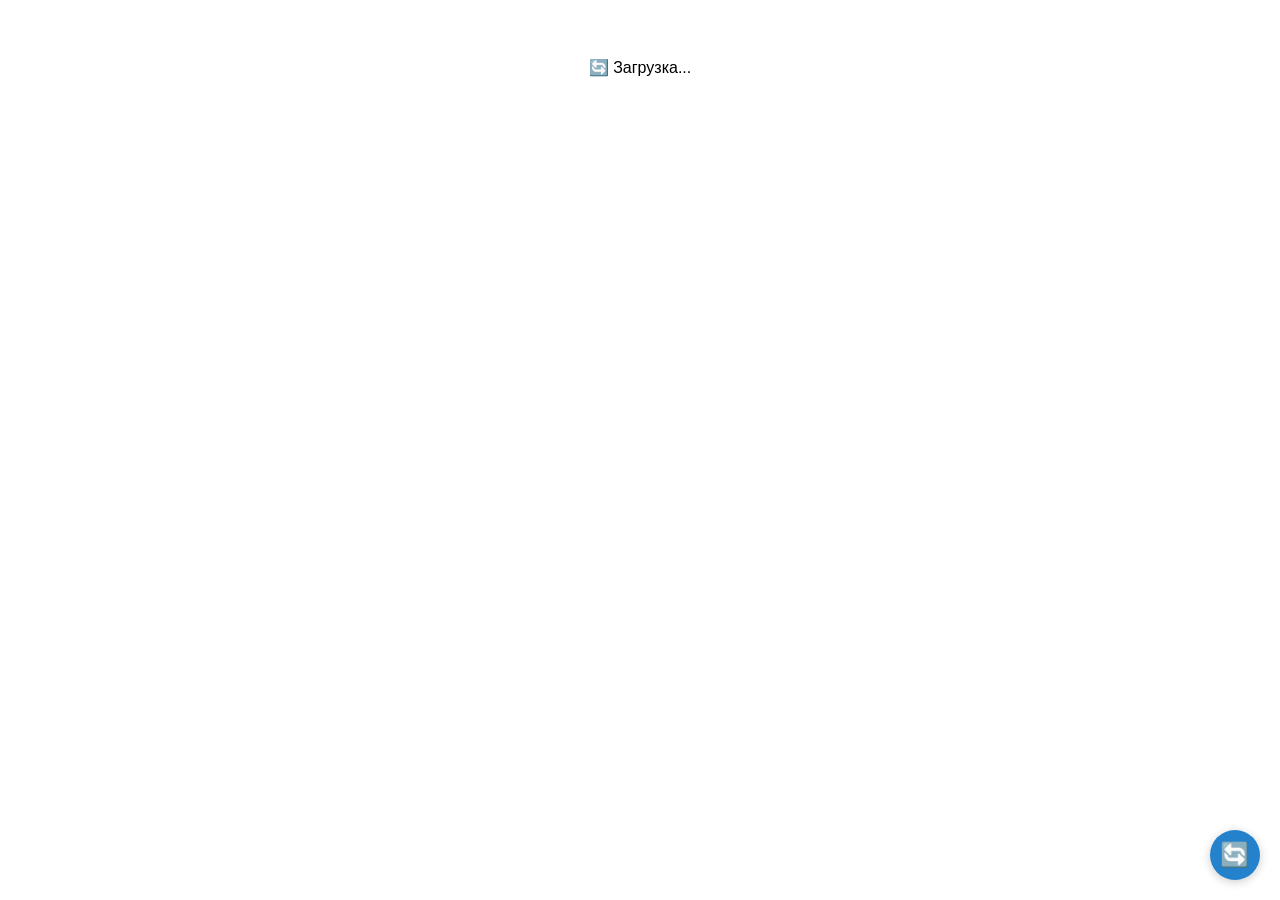
<file: PracticTgBot/index.html>
<!DOCTYPE html>
<html>
<head>
    <meta charset="UTF-8">
    <meta name="viewport" content="width=device-width, initial-scale=1.0, viewport-fit=cover">
    <title>reilebot - ПС Сервис</title>
    <script src="https://telegram.org/js/telegram-web-app.js"></script>
    <link rel="stylesheet" href="styles.css">
</head>
<body>
    <div class="container" id="app">
        <div class="loading">🔄 Загрузка...</div>
    </div>
    <button class="refresh-btn" onclick="location.reload()">🔄</button>

    <script>
        const tg = window.Telegram.WebApp;
        tg.ready();
        tg.expand();
        
        const BASE_URL = window.location.origin;
        const API_KEY = 'SuperSecretKeyForMyBot67';
        
        let currentUser = null;
        let currentView = 'requests';
        let statuses = ['new', 'in_work', 'completed', 'extended', 'cancelled'];
        let selectedFiles = [];
        let selectedReportFiles = [];
        
        let allRequests = [];
        let displayedCount = 5;
        let filterStatus = '';
        let filterExecutorId = '';
        let filterDate = '';
        
        let allLogs = [];
        let logsDisplayed = 15;
        let logsFilter = '';
        

        const statusNames = {
            'new': '🆕 Новая',
            'in_work': '🔧 В работе',
            'completed': '✅ Выполнена',
            'extended': '🔄 Продлена',
            'cancelled': '❌ Отменена'
        };
        

        const roleNames = {
            'client': 'Клиент',
            'executor': 'Исполнитель',
            'admin': 'Администратор',
            '100ball': '100бальница'
        };
        

        const actionNames = {
            'Создание заявки': '📝 Создание заявки',
            'Изменение статуса': '🔄 Изменение статуса',
            'Взятие заявки': '✅ Взятие заявки',
            'Отчет': '📋 Отчёт',
            'Запрос продления': '⏰ Запрос продления',
            'Смена роли': '👤 Смена роли',
            'Удаление заявки': '🗑 Удаление заявки'
        };
        
        function escapeHtml(text) { if (!text) return ''; const div = document.createElement('div'); div.textContent = text; return div.innerHTML; }
        
        function formatDate(dateString) { if (!dateString) return 'Не указана'; const date = new Date(dateString); return date.toLocaleString('ru-RU', { day: '2-digit', month: '2-digit', year: 'numeric', hour: '2-digit', minute: '2-digit' }); }
        
        function showMsg(msg) { 
            if (typeof msg === 'object') msg = JSON.stringify(msg);
            alert(String(msg)); 
        }
        
        function getFilteredRequests() {
            let filtered = [...allRequests];
            
            if (filterStatus) {
                filtered = filtered.filter(r => r.status === filterStatus);
            }
            
            if (filterExecutorId) {
                filtered = filtered.filter(r => r.executor_telegram_id && String(r.executor_telegram_id).includes(filterExecutorId));
            }
            
            if (filterDate) {
                const target = new Date(filterDate);
                target.setHours(0, 0, 0, 0);
                filtered = filtered.map(req => {
                    const reqDate = new Date(req.created_at);
                    reqDate.setHours(0, 0, 0, 0);
                    const diffDays = Math.ceil(Math.abs(target - reqDate) / (1000 * 60 * 60 * 24));
                    return { ...req, _diffDays: diffDays, _isExact: reqDate.getTime() === target.getTime() };
                });
                filtered.sort((a, b) => {
                    if (a._isExact && !b._isExact) return -1;
                    if (!a._isExact && b._isExact) return 1;
                    return a._diffDays - b._diffDays;
                });
                filtered = filtered.map(({ _diffDays, _isExact, ...req }) => req);
            } else {
                const now = new Date();
                now.setHours(0, 0, 0, 0);
                filtered.sort((a, b) => {
                    const dateA = new Date(a.created_at);
                    const dateB = new Date(b.created_at);
                    dateA.setHours(0, 0, 0, 0);
                    dateB.setHours(0, 0, 0, 0);
                    const diffA = Math.abs(now - dateA);
                    const diffB = Math.abs(now - dateB);
                    if (diffA === diffB) return new Date(b.created_at) - new Date(a.created_at);
                    return diffA - diffB;
                });
            }
            
            return filtered;
        }
        
        function loadMore() {
            displayedCount += 5;
            renderRequestsList();
        }
        
        function applyFilters() {
            filterStatus = document.getElementById('statusFilter')?.value || '';
            filterExecutorId = document.getElementById('executorFilter')?.value || '';
            filterDate = document.getElementById('dateFilter')?.value || '';
            displayedCount = 5;
            renderRequestsList();
        }
        
        function clearFilters() {
            if (document.getElementById('statusFilter')) document.getElementById('statusFilter').value = '';
            if (document.getElementById('executorFilter')) document.getElementById('executorFilter').value = '';
            if (document.getElementById('dateFilter')) document.getElementById('dateFilter').value = '';
            filterStatus = '';
            filterExecutorId = '';
            filterDate = '';
            displayedCount = 5;
            renderRequestsList();
        }
        
        async function renderRequestsList() {
            const container = document.getElementById('requestsList');
            if (!container) return;
            
            const filtered = getFilteredRequests();
            const toShow = filtered.slice(0, displayedCount);
            
            if (toShow.length === 0) {
                container.innerHTML = '<div class="loading">📭 Нет заявок</div>';
                return;
            }
            
            let html = '';
            for (const req of toShow) {
                const statusText = statusNames[req.status] || req.status;
                const files = await getRequestFiles(req.id);
                const fileIcon = files.length > 0 ? `📎 (${files.length})` : '';
                html += `<div class="card"><div class="request-title">📝 Заявка #${req.id} ${fileIcon}</div><div class="request-description">${escapeHtml(req.description.substring(0, 100))}${req.description.length > 100 ? '...' : ''}</div><div class="request-status status-${req.status}">${statusText}</div><div style="font-size:12px;margin:8px 0">📅 ${formatDate(req.created_at)}</div><div class="inline-buttons"><button onclick="event.stopPropagation(); showRequestDetails(${req.id})">📋 Подробнее</button></div></div>`;
            }
            
            if (displayedCount < filtered.length) {
                html += `<button class="load-more-btn" onclick="loadMore()">📥 Показать ещё (${filtered.length - displayedCount} осталось)</button>`;
            } else if (filtered.length > 0) {
                html += `<div style="text-align:center; padding:10px; font-size:12px; color:#666;">✅ Все заявки загружены (${filtered.length})</div>`;
            }
            
            container.innerHTML = html;
        }
        
        async function apiCall(endpoint, options = {}) {
            const url = `${BASE_URL}/api${endpoint}`;
            const headers = { 'Authorization': `Bearer ${API_KEY}`, ...options.headers };
            const response = await fetch(url, { ...options, headers });
            let data;
            try { data = await response.json(); } catch (e) { data = { detail: await response.text() }; }
            if (!response.ok) throw new Error(data.detail || `Ошибка ${response.status}`);
            return data;
        }
        
        async function loadUser() {
            try {
                const userData = tg.initDataUnsafe?.user;
                if (!userData || !userData.id) throw new Error('Нет данных пользователя');
                currentUser = await apiCall(`/users/${userData.id}`);
                if (currentUser.telegram_id) currentUser.telegram_id = Number(currentUser.telegram_id);
                console.log('Пользователь:', currentUser);
            } catch (error) {
                document.getElementById('app').innerHTML = `<div class="loading"><p>❌ ${error.message}</p><button class="btn" onclick="location.reload()">🔄 Обновить</button></div>`;
            }
        }
        
        async function loadAllUsers() { try { return await apiCall('/users'); } catch (e) { return []; } }
        
        async function loadRequests() {
            try {
                if (currentUser.role === 'client') {
                    return await apiCall(`/requests?client_telegram_id=${currentUser.telegram_id}`);
                }
                if (currentUser.role === 'executor') {
                    const all = await apiCall('/requests');
                    const my = await apiCall(`/requests?executor_telegram_id=${currentUser.telegram_id}`);
                    return { all, my, new: all.filter(r => r.status === 'new') };
                }
                return await apiCall('/requests');
            } catch (e) { return []; }
        }
        
        async function createRequest(description) {
            const clientId = Number(currentUser.telegram_id);
            const url = `${BASE_URL}/api/requests?client_telegram_id=${clientId}&description=${encodeURIComponent(description)}`;
            const response = await fetch(url, { method: 'POST', headers: { 'Authorization': `Bearer ${API_KEY}` } });
            if (!response.ok) { const error = await response.json(); throw new Error(JSON.stringify(error.detail || error)); }
            return await response.json();
        }
        
        async function uploadFile(requestId, file) {
            const formData = new FormData();
            formData.append('file', file);
            const response = await fetch(`${BASE_URL}/api/requests/${requestId}/media`, {
                method: 'POST', headers: { 'Authorization': `Bearer ${API_KEY}` }, body: formData
            });
            if (!response.ok) throw new Error(`Ошибка ${response.status}`);
            return await response.json();
        }
        
        async function getRequestFiles(requestId) {
            const response = await fetch(`${BASE_URL}/api/requests/${requestId}/media`, {
                headers: { 'Authorization': `Bearer ${API_KEY}` }
            });
            if (!response.ok) return [];
            return await response.json();
        }
        
        async function takeRequest(requestId) { 
            const url = `${BASE_URL}/api/requests/assign?request_id=${requestId}&executor_telegram_id=${currentUser.telegram_id}`;
            const response = await fetch(url, { method: 'PUT', headers: { 'Authorization': `Bearer ${API_KEY}` } });
            if (!response.ok) { const error = await response.json(); throw new Error(error.detail || `Ошибка ${response.status}`); }
            return await response.json();
        }
        
        async function requestExtension(requestId, days) { 
            return await apiCall('/extensions', { method: 'POST', body: JSON.stringify({ request_id: requestId, executor_telegram_id: currentUser.telegram_id, days: days }) }); 
        }
        
        async function createReport(requestId, textReport) { 
            return await apiCall('/reports', { method: 'POST', body: JSON.stringify({ request_id: requestId, executor_telegram_id: currentUser.telegram_id, text_report: textReport }) }); 
        }
        
        async function cancelRequestById(requestId) { 
            const url = `${BASE_URL}/api/requests/${requestId}/status?status=cancelled`;
            const response = await fetch(url, { method: 'PUT', headers: { 'Authorization': `Bearer ${API_KEY}` } });
            if (!response.ok) { const error = await response.json(); throw new Error(error.detail || `Ошибка ${response.status}`); }
            return await response.json();
        }
        
        async function adminChangeStatus(requestId, newStatus) { 
            return await fetch(`${BASE_URL}/api/requests/${requestId}/status?status=${newStatus}`, { method: 'PUT', headers: { 'Authorization': `Bearer ${API_KEY}` } }); 
        }
        
        async function adminDeleteRequestApi(requestId) { 
            return await fetch(`${BASE_URL}/api/requests/${requestId}`, { method: 'DELETE', headers: { 'Authorization': `Bearer ${API_KEY}` } }); 
        }
        
        async function adminChangeRole(telegramId, newRole) { 
            return await fetch(`${BASE_URL}/api/users/${telegramId}/role?role=${newRole}`, { method: 'PUT', headers: { 'Authorization': `Bearer ${API_KEY}` } }); 
        }
        
        async function adminAssignExecutor(requestId, executorTelegramId) {
            const url = `${BASE_URL}/api/requests/assign?request_id=${requestId}&executor_telegram_id=${executorTelegramId}`;
            const response = await fetch(url, { method: 'PUT', headers: { 'Authorization': `Bearer ${API_KEY}` } });
            if (!response.ok) { const error = await response.json(); throw new Error(error.detail || `Ошибка ${response.status}`); }
            return await response.json();
        }
        
        async function renderApp() {
            if (!currentUser) return;
            const roleDisplay = roleNames[currentUser.role] || currentUser.role;
            const roleClass = `role-${currentUser.role === '100ball' ? '100ball' : currentUser.role}`;
            let navButtons = '';
            if (currentUser.role === 'client') navButtons = `<button class="nav-btn ${currentView === 'requests' ? 'active' : ''}" onclick="setView('requests')">📋 Мои заявки</button><button class="nav-btn ${currentView === 'create' ? 'active' : ''}" onclick="setView('create')">➕ Создать заявку</button>`;
            else if (currentUser.role === 'executor') navButtons = `<button class="nav-btn ${currentView === 'requests' ? 'active' : ''}" onclick="setView('requests')">📋 Новые заявки</button><button class="nav-btn ${currentView === 'my_requests' ? 'active' : ''}" onclick="setView('my_requests')">✅ Мои заявки</button>`;
            else navButtons = `<button class="nav-btn ${currentView === 'requests' ? 'active' : ''}" onclick="setView('requests')">📊 Все заявки</button><button class="nav-btn ${currentView === 'users' ? 'active' : ''}" onclick="setView('users')">👥 Пользователи</button><button class="nav-btn ${currentView === 'logs' ? 'active' : ''}" onclick="setView('logs')">Логи</button>`;
            
            document.getElementById('app').innerHTML = `<div class="header"><h2>Здарова ${escapeHtml(currentUser.full_name || 'Пользователь')}</h2><div class="role-badge ${roleClass}">${roleDisplay}</div></div><div class="nav-bar">${navButtons}</div><div id="view-content"></div>`;
            if (currentView === 'requests') await renderRequestsView();
            else if (currentView === 'create') renderCreateView();
            else if (currentView === 'my_requests') await renderMyRequestsView();
            else if (currentView === 'users') await renderUsersView();
            else if (currentView === 'logs') await renderLogsView();
        }
        
        async function renderRequestsView() {
            const container = document.getElementById('view-content');
            
            if (currentUser.role === 'admin' || currentUser.role === '100ball') {
                container.innerHTML = `
                    <div class="filter-bar">
                        <select id="statusFilter" onchange="applyFilters()">
                            <option value="">Все статусы</option>
                            <option value="new">🆕 Новые</option>
                            <option value="in_work">🔧 В работе</option>
                            <option value="completed">✅ Выполненные</option>
                            <option value="extended">🔄 Продлённые</option>
                            <option value="cancelled">❌ Отменённые</option>
                        </select>
                        <input type="text" id="executorFilter" placeholder="ID исполнителя" oninput="applyFilters()">
                        <input type="date" id="dateFilter" placeholder="Дата" onchange="applyFilters()">
                        <button class="btn-secondary" onclick="clearFilters()">✖ Сбросить</button>
                    </div>
                    <div id="requestsList"></div>
                `;
            } else {
                container.innerHTML = `<div id="requestsList"></div>`;
            }
            
            await loadAndRenderRequests();
        }
        
        async function loadAndRenderRequests() {
            const container = document.getElementById('requestsList');
            if (!container) return;
            container.innerHTML = '<div class="loading">Загрузка заявок...</div>';
            
            if (currentUser.role === 'executor') { 
                const data = await loadRequests(); 
                allRequests = data.new || []; 
            } else if (currentUser.role === 'client') {
                allRequests = await loadRequests();
            } else {
                allRequests = await apiCall('/requests');
            }
            
            displayedCount = 5;
            await renderRequestsList();
        }
        
        async function renderMyRequestsView() {
            const container = document.getElementById('view-content');
            container.innerHTML = '<div class="loading">Загрузка заявок...</div>';
            const data = await loadRequests();
            const requests = data.my || [];
            if (requests.length === 0) { container.innerHTML = '<div class="loading">📭 Нет назначенных заявок</div>'; return; }
            let html = '';
            for (const req of requests) {
                html += `<div class="card"><div class="request-title">📝 Заявка #${req.id}</div><div class="request-description">${escapeHtml(req.description.substring(0, 100))}...</div><div class="request-status status-${req.status}">${statusNames[req.status] || req.status}</div><div style="margin:8px 0">👤 Клиент: ${escapeHtml(req.client_name || 'Неизвестен')}</div><div class="inline-buttons"><button onclick="event.stopPropagation(); showRequestDetails(${req.id})">📋 Подробнее</button></div></div>`;
            }
            container.innerHTML = html;
        }
        
        function renderCreateView() {
            selectedFiles = [];
            document.getElementById('view-content').innerHTML = `
                <div class="card">
                    <div class="form-group"><label>📝 Опишите проблему с пожарной сигнализацией:</label><textarea id="desc" rows="3" placeholder="Опишите проблему..."></textarea></div>
                    <div class="form-group">
                        <label>📎 Файлы (до 5)</label>
                        <input type="file" id="fileInput" multiple accept="image/*,video/*" style="display:none">
                        <button class="btn-secondary" onclick="document.getElementById('fileInput').click()" style="margin-bottom:10px">📁 Выбрать файлы</button>
                        <div id="selected-files-list" class="selected-files">Файлы не выбраны</div>
                    </div>
                    <button class="btn" id="submitBtn" onclick="submitCreate()">✅ Отправить заявку</button>
                </div>
            `;
            document.getElementById('fileInput').addEventListener('change', function(e) {
                const newFiles = Array.from(e.target.files);
                if (selectedFiles.length + newFiles.length > 5) { showMsg('Максимум 5 файлов'); return; }
                selectedFiles = [...selectedFiles, ...newFiles];
                const container = document.getElementById('selected-files-list');
                if (selectedFiles.length === 0) { container.innerHTML = 'Файлы не выбраны'; return; }
                let html = '';
                for (let i = 0; i < selectedFiles.length; i++) {
                    html += `<div>📎 ${escapeHtml(selectedFiles[i].name)} (${Math.round(selectedFiles[i].size/1024)} КБ) <button class="remove-file" onclick="removeFile(${i})">✖</button></div>`;
                }
                container.innerHTML = html;
                e.target.value = '';
            });
        }
        
        window.removeFile = function(index) { selectedFiles.splice(index, 1); renderCreateView(); };
        
        async function submitCreate() {
            const desc = document.getElementById('desc').value;
            if (!desc.trim()) { showMsg('Введите описание проблемы'); return; }
            const btn = document.getElementById('submitBtn');
            if (btn) { btn.textContent = '⏳ Отправка...'; btn.disabled = true; }
            try {
                const req = await createRequest(desc);
                if (selectedFiles.length > 0) {
                    for (let f of selectedFiles) await uploadFile(req.id, f);
                    showMsg(`✅ Заявка #${req.id} создана! Прикреплено файлов: ${selectedFiles.length}`);
                } else { showMsg(`✅ Заявка #${req.id} успешно создана!`); }
                selectedFiles = [];
                currentView = 'requests';
                await renderApp();
            } catch (err) { 
                showMsg(`❌ Ошибка при создании: ${err.message}`); 
                if (btn) { btn.textContent = '✅ Отправить заявку'; btn.disabled = false; }
            }
        }
        
        async function renderUsersView() {
            const container = document.getElementById('view-content');
            container.innerHTML = `
                <div class="filter-bar" style="margin-bottom:16px">
                    <select id="roleFilter" onchange="filterUsers()" style="flex:1; padding:8px; border-radius:8px; border:1px solid #ccc">
                        <option value="all">👥 Все пользователи</option>
                        <option value="client">👤 Клиенты</option>
                        <option value="executor">🔧 Исполнители</option>
                        <option value="admin">👑 Администраторы</option>
                    </select>
                    <button class="btn-secondary" onclick="clearUserFilter()" style="width:auto; padding:8px 12px">✖ Сбросить</button>
                </div>
                <div id="usersList"></div>
            `;
            await loadAndRenderUsers();
        }
        
        async function loadAndRenderUsers() {
            const container = document.getElementById('usersList');
            if (!container) return;
            container.innerHTML = '<div class="loading">Загрузка пользователей...</div>';
            
            try {
                let users = await loadAllUsers();
                
                const roleFilter = document.getElementById('roleFilter')?.value || 'all';
                if (roleFilter !== 'all') {
                    users = users.filter(u => u.role === roleFilter);
                }
                
                if (users.length === 0) {
                    container.innerHTML = '<div class="loading">📭 Пользователи не найдены</div>';
                    return;
                }
                
                let html = '';
                for (const user of users) {
                    const roleDisplay = roleNames[user.role] || user.role;
                    const roleIcon = user.role === '100ball' ? '🎓' : (user.role === 'admin' ? '👑' : (user.role === 'executor' ? '🔧' : '👤'));
                    html += `<div class="card">
                        <div><b>${roleIcon} ${escapeHtml(user.full_name || user.telegram_id)}</b></div>
                        <div style="font-size:12px">🆔 ID: ${user.telegram_id}</div>
                        <div style="font-size:12px">🎭 Роль: ${roleDisplay}</div>
                        <div class="inline-buttons">
                            <button onclick="event.stopPropagation(); showChangeRoleForm(${user.telegram_id}, '${user.role}')">✏️ Изменить роль</button>
                        </div>
                    </div>`;
                }
                container.innerHTML = html;
            } catch (error) {
                container.innerHTML = `<div class="loading">❌ ${error.message}</div>`;
            }
        }
        
        window.filterUsers = function() { loadAndRenderUsers(); };
        window.clearUserFilter = function() {
            const filterSelect = document.getElementById('roleFilter');
            if (filterSelect) filterSelect.value = 'all';
            loadAndRenderUsers();
        };
        
        async function renderLogsView() {
            const container = document.getElementById('view-content');
            container.innerHTML = `
                <div class="filter-bar" style="margin-bottom:16px; flex-wrap:wrap; gap:8px;">
                    <select id="logActionFilter" onchange="applyLogsFilter()" style="flex:1; min-width:150px; padding:8px; border-radius:8px; border:1px solid #ccc">
                        <option value="">📋 Все действия</option>
                        <option value="Создание заявки">📝 Создание заявки</option>
                        <option value="Изменение статуса">🔄 Изменение статуса</option>
                        <option value="Взятие заявки">✅ Взятие заявки</option>
                        <option value="Отчет">📋 Отчёт</option>
                        <option value="Запрос продления">⏰ Запрос продления</option>
                        <option value="Смена роли">👤 Смена роли</option>
                        <option value="Удаление заявки">🗑 Удаление заявки</option>
                    </select>
                    <button class="btn-secondary" onclick="resetLogsFilter()" style="width:auto; padding:8px 12px">✖ Сбросить</button>
                    <button class="btn-secondary" onclick="loadMoreLogs()" style="width:auto; padding:8px 12px">📥 Загрузить ещё (15)</button>
                </div>
                <div id="logsList"></div>
            `;
            
            await loadAndRenderLogs();
        }
        
        async function loadAllLogs() {
            try {
                allLogs = await apiCall('/logs');
                logsDisplayed = 15;
            } catch (error) {
                console.error('Ошибка загрузки журнала:', error);
                allLogs = [];
            }
        }
        
        function getFilteredLogs() {
            if (!logsFilter) return allLogs;
            return allLogs.filter(log => log.action === logsFilter);
        }
        
        async function renderLogsList() {
            const container = document.getElementById('logsList');
            if (!container) return;
            
            const filtered = getFilteredLogs();
            const toShow = filtered.slice(0, logsDisplayed);
            
            if (toShow.length === 0) {
                container.innerHTML = '<div class="loading">📭 Записи не найдены</div>';
                return;
            }
            
            let html = '';
            for (const log of toShow) {
                const actionIcon = actionNames[log.action] ? actionNames[log.action].split(' ')[0] : '📌';
                const actionText = actionNames[log.action] || log.action;
                
                html += `<div class="card">
                    <div><b>${actionIcon} ${escapeHtml(log.full_name || log.user_id)}</b></div>
                    <div style="font-size:13px; margin-top:5px">${actionText}</div>
                    <div style="font-size:10px; color:#666; margin-top:3px">📅 ${formatDate(log.created_at)}</div>
                    ${log.details ? `<div style="font-size:11px; margin-top:5px; color:var(--tg-theme-hint-color, #666)">📝 ${escapeHtml(log.details)}</div>` : ''}
                </div>`;
            }
            
            if (logsDisplayed < filtered.length) {
                html += `<button class="load-more-btn" onclick="loadMoreLogs()">📥 Загрузить ещё (${filtered.length - logsDisplayed} осталось)</button>`;
            } else if (filtered.length > 0) {
                html += `<div style="text-align:center; padding:10px; font-size:12px; color:#666;">✅ Все записи загружены (${filtered.length})</div>`;
            }
            
            container.innerHTML = html;
        }
        
        async function loadAndRenderLogs() {
            const container = document.getElementById('logsList');
            if (!container) return;
            container.innerHTML = '<div class="loading">Загрузка журнала...</div>';
            await loadAllLogs();
            await renderLogsList();
        }
        
        function applyLogsFilter() {
            logsFilter = document.getElementById('logActionFilter')?.value || '';
            logsDisplayed = 15;
            renderLogsList();
        }
        
        function resetLogsFilter() {
            const filterSelect = document.getElementById('logActionFilter');
            if (filterSelect) filterSelect.value = '';
            logsFilter = '';
            logsDisplayed = 15;
            renderLogsList();
        }
        
        function loadMoreLogs() {
            logsDisplayed += 15;
            renderLogsList();
        }
        
        window.showRequestFiles = async function(requestId) {
            try {
                const files = await getRequestFiles(requestId);
                if (!files.length) { showMsg('Нет прикреплённых файлов'); return; }
                let html = `<button class="back-btn" onclick="showRequestDetails(${requestId})">← Назад к заявке</button><div class="card"><h3>📎 Прикреплённые файлы</h3>`;
                for (const file of files) {
                    const url = `${BASE_URL}/api/requests/${requestId}/media/${file.id}`;
                    if (file.media_type === 'photo') html += `<img src="${url}" style="max-width:100%; border-radius:12px; margin:5px 0">`;
                    else html += `<video src="${url}" controls style="max-width:100%; border-radius:12px; margin:5px 0"></video>`;
                }
                html += `<button class="btn" onclick="showRequestDetails(${requestId})">🔙 Вернуться к заявке</button></div>`;
                document.getElementById('view-content').innerHTML = html;
            } catch (err) { showMsg(`❌ Ошибка: ${err.message}`); }
        };
        
        window.showRequestDetails = async function(requestId) {
            try {
                const req = await apiCall(`/requests/${requestId}`);
                const files = await getRequestFiles(requestId);
                const statusText = statusNames[req.status] || req.status;
                let actions = '';
                if (currentUser.role === 'executor' && req.status === 'new') actions = `<button class="btn btn-success" onclick="takeAction(${requestId})">✅ Взять в работу</button>`;
                else if (currentUser.role === 'executor' && req.status === 'in_work') actions = `<button class="btn" onclick="showReportForm(${requestId})">📝 Отчитаться о работе</button><button class="btn btn-secondary" onclick="showExtensionForm(${requestId})">🔄 Запросить продление</button>`;
                else if (currentUser.role === 'client' && (req.status === 'new' || req.status === 'in_work')) actions = `<button class="btn btn-danger" onclick="cancelAction(${requestId})">❌ Отменить заявку</button>`;
                else if (currentUser.role === 'admin' || currentUser.role === '100ball') {
                    let btns = '';
                    const statusOrder = ['new', 'in_work', 'completed', 'extended', 'cancelled'];
                    for (const s of statusOrder) {
                        if (s !== req.status) {
                            btns += `<button class="btn-secondary" onclick="adminStatus(${requestId}, '${s}')">${statusNames[s]}</button>`;
                        }
                    }
                    actions = `<div><label>⚙️ Управление статусом:</label><div class="status-buttons">${btns}</div></div><button class="btn btn-secondary" onclick="showAssignExecutorForm(${requestId})">👤 Назначить исполнителя</button><button class="btn btn-danger" onclick="adminDelete(${requestId})">🗑 Удалить заявку</button>`;
                }
                const fileBtn = files.length ? `<button class="btn btn-secondary" onclick="showRequestFiles(${requestId})">📎 Прикреплённые файлы (${files.length})</button>` : '';
                document.getElementById('view-content').innerHTML = `<button class="back-btn" onclick="setView('requests')">← Назад к списку</button><div class="card"><div class="request-title">📝 Заявка #${req.id}</div><div class="request-description">${escapeHtml(req.description)}</div><div class="request-status status-${req.status}">${statusText}</div><div style="margin-top:12px">👤 Клиент: ${escapeHtml(req.client_name || 'Не указан')}<br>👤 Исполнитель: ${escapeHtml(req.executor_name || 'Не назначен')}<br>📅 Дата создания: ${formatDate(req.created_at)}</div></div>${actions}${fileBtn}`;
            } catch (err) { showMsg(`❌ Ошибка: ${err.message}`); }
        };
        
        window.takeAction = async function(id) { 
            try {
                await takeRequest(id);
                showMsg(`✅ Заявка #${id} взята в работу!`);
                await loadAndRenderRequests();
                setView('requests');
            } catch(e) { 
                showMsg(`❌ Ошибка: ${e.message}`); 
            } 
        };
        
        window.showReportForm = function(requestId) {
            selectedReportFiles = [];
            document.getElementById('view-content').innerHTML = `
                <button class="back-btn" onclick="showRequestDetails(${requestId})">← Назад к заявке</button>
                <div class="card">
                    <h3>📝 Отчёт о выполненной работе</h3>
                    <textarea id="report_text" rows="4" placeholder="Опишите, что было сделано..."></textarea>
                    <div class="form-group">
                        <label>📎 Прикрепить фото/видео к отчёту</label>
                        <input type="file" id="reportFiles" multiple accept="image/*,video/*">
                        <div id="report-files-list" class="selected-files" style="margin-top:8px"></div>
                    </div>
                    <button class="btn" style="margin-top:10px" onclick="sendReport(${requestId})">✅ Отправить отчёт</button>
                </div>
            `;
            document.getElementById('reportFiles').addEventListener('change', function(e) {
                selectedReportFiles = Array.from(e.target.files);
                const container = document.getElementById('report-files-list');
                container.innerHTML = '';
                for (const f of selectedReportFiles) {
                    container.innerHTML += `<div>📎 ${f.name} (${Math.round(f.size/1024)} КБ)</div>`;
                }
            });
        };
        
        window.sendReport = async function(id) {
        const text = document.getElementById('report_text')?.value;
        if (!text?.trim()) {
            showMsg('Введите текст отчёта');
            return;
        }
        try {

            const url = `${BASE_URL}/api/reports?request_id=${id}&executor_telegram_id=${currentUser.telegram_id}&text_report=${encodeURIComponent(text)}`;
            const response = await fetch(url, {
                method: 'POST',
                headers: {
                    'Authorization': `Bearer ${API_KEY}`

                }
            });
            
            if (!response.ok) {
                const error = await response.json();
                throw new Error(error.detail || `Ошибка ${response.status}`);
            }
            

            for (const file of selectedReportFiles) {
                await uploadFile(id, file);
            }
            
            showMsg(`✅ Отчёт отправлен!${selectedReportFiles.length ? ` Прикреплено файлов: ${selectedReportFiles.length}` : ''}`);
            setView('requests');
        } catch(e) { 
            console.error('Ошибка отправки отчёта:', e);
            showMsg(`❌ Ошибка: ${e.message}`); 
        }
    };
        
        window.showExtensionForm = function(requestId) {
            document.getElementById('view-content').innerHTML = `
                <button class="back-btn" onclick="showRequestDetails(${requestId})">← Назад к заявке</button>
                <div class="card">
                    <h3>🔄 Запрос продления срока</h3>
                    <label>На сколько дней продлить?</label>
                    <input type="number" id="days" placeholder="Количество дней" style="margin-bottom:10px">
                    <button class="btn" onclick="sendExtension(${requestId})">🔄 Отправить запрос</button>
                </div>
            `;
        };
        
        window.sendExtension = async function(id) { 
    const days = parseInt(document.getElementById('days')?.value); 
    if (!days || days<1) { 
        showMsg('Введите количество дней'); 
        return; 
    } 
    try { 

        const url = `${BASE_URL}/api/extensions?request_id=${id}&executor_telegram_id=${currentUser.telegram_id}&days=${days}`;
        const response = await fetch(url, {
            method: 'POST',
            headers: {
                'Authorization': `Bearer ${API_KEY}`

            }
        });
        
        if (!response.ok) {
            const error = await response.json();
            throw new Error(error.detail || `Ошибка ${response.status}`);
        }
        
        showMsg(`✅ Запрос на продление на ${days} дн. отправлен клиенту!`);
        setView('requests'); 
    } catch(e) { 
        console.error('Ошибка продления:', e);
        showMsg(`❌ Ошибка: ${e.message}`); 
    } 
};
        
        window.cancelAction = async function(id) { 
            if (confirm('Вы уверены, что хотите отменить эту заявку?')) { 
                try { 
                    await cancelRequestById(id); 
                    showMsg(`✅ Заявка #${id} отменена!`); 
                    await loadAndRenderRequests();
                    setView('requests'); 
                } catch(e) { 
                    showMsg(`❌ Ошибка отмены: ${e.message}`); 
                } 
            } 
        };
        
        window.showAssignExecutorForm = async function(requestId) {
            const users = await loadAllUsers();
            const executors = users.filter(u => u.role === 'executor');
            if (!executors.length) { showMsg('Нет доступных исполнителей'); return; }
            let html = `<button class="back-btn" onclick="showRequestDetails(${requestId})">← Назад к заявке</button><div class="card"><h3>👤 Выберите исполнителя</h3>`;
            for (const ex of executors) {
                html += `<button class="btn" onclick="assignExecutor(${requestId}, ${ex.telegram_id})">📌 ${ex.full_name || ex.telegram_id}</button>`;
            }
            html += `</div>`;
            document.getElementById('view-content').innerHTML = html;
        };
        
        window.assignExecutor = async function(requestId, executorTelegramId) {
            try {
                await adminAssignExecutor(requestId, executorTelegramId);
                showMsg(`✅ Исполнитель назначен!`);
                showRequestDetails(requestId);
            } catch(e) { showMsg(`❌ ${e.message}`); }
        };
        
        window.showChangeRoleForm = function(telegramId, currentRole) {
            const roles = ['client', 'executor', 'admin'];
            let btns = '';
            for (const r of roles) if (r !== currentRole) btns += `<button class="btn" onclick="changeRole(${telegramId}, '${r}')">📌 ${roleNames[r]}</button>`;
            document.getElementById('view-content').innerHTML = `<button class="back-btn" onclick="renderUsersView()">← Назад к списку</button><div class="card"><h3>👤 Изменение роли</h3><p>🆔 ID: ${telegramId}<br>🎭 Текущая роль: ${roleNames[currentRole]}</p>${btns}</div>`;
        };
        
        window.changeRole = async function(telegramId, newRole) {
            if (newRole === '100ball') {
                showMsg('❌ Роль "100бальница" может быть назначена только через SQL');
                return;
            }
            try { 
                const res = await adminChangeRole(telegramId, newRole); 
                if (!res.ok) throw new Error(`Ошибка ${res.status}`); 
                showMsg('✅ Роль успешно изменена!');
                await loadUser(); 
                await renderUsersView(); 
            } catch(e) { showMsg(`❌ ${e.message}`); }
        };
        
        window.adminStatus = async function(id, status) {
            try { 
                const res = await adminChangeStatus(id, status); 
                if (!res.ok) throw new Error(`Ошибка ${res.status}`); 
                showMsg(`✅ Статус изменён на "${statusNames[status]}"`);
                await loadAndRenderRequests();
                setView('requests');
            } catch(e) { showMsg(`❌ ${e.message}`); }
        };
        
        window.adminDelete = async function(id) {
            if (confirm('Вы уверены, что хотите удалить эту заявку?')) { 
                try { 
                    const res = await adminDeleteRequestApi(id); 
                    if (!res.ok) throw new Error(`Ошибка ${res.status}`); 
                    showMsg('✅ Заявка успешно удалена!');
                    await loadAndRenderRequests();
                    setView('requests');
                } catch(e) { showMsg(`❌ ${e.message}`); } 
            }
        };
        
        window.applyLogsFilter = applyLogsFilter;
        window.resetLogsFilter = resetLogsFilter;
        window.loadMoreLogs = loadMoreLogs;
        
        window.setView = async function(view) { 
            currentView = view; 
            await renderApp(); 
        };
        
        loadUser().then(() => renderApp());
        tg.MainButton.text = "Закрыть";
        tg.MainButton.onClick(() => tg.close());
        tg.MainButton.show();
    </script>
</body>
</html>
</file>
<file: PracticTgBot/styles.css>
* {
    margin: 0;
    padding: 0;
    box-sizing: border-box;
}

body {
    font-family: -apple-system, BlinkMacSystemFont, 'Segoe UI', Roboto, Helvetica, Arial, sans-serif;
    background: var(--tg-theme-bg-color, #ffffff);
    color: var(--tg-theme-text-color, #000000);
    padding: 0;
    margin: 0;
    line-height: 1.5;
}

.container {
    max-width: 600px;
    margin: 0 auto;
    padding: 16px;
}



.header {
    text-align: center;
    margin-bottom: 20px;
    padding: 20px;
    background: var(--tg-theme-secondary-bg-color, #f0f0f0);
    border-radius: 16px;
    animation: fadeIn 0.5s ease;
}

.header h2 {
    margin-bottom: 8px;
    font-size: 20px;
    font-weight: 600;
}

.role-badge {
    display: inline-block;
    padding: 6px 12px;
    border-radius: 20px;
    font-size: 14px;
    font-weight: 500;
    margin-top: 8px;
}

/* Цвета для бейджей ролей */
.role-client {
    background: #4CAF50;
    color: white;
}

.role-executor {
    background: #2196F3;
    color: white;
}

.role-admin {
    background: #9C27B0;
    color: white;
}

.role-100ball {
    background: #FF9800;
    color: white;
}



.nav-bar {
    display: flex;
    gap: 8px;
    margin-bottom: 20px;
    flex-wrap: wrap;
}

.nav-btn {
    flex: 1;
    background: var(--tg-theme-secondary-bg-color, #e0e0e0);
    border: none;
    padding: 12px;
    border-radius: 12px;
    font-size: 14px;
    font-weight: 500;
    cursor: pointer;
    color: var(--tg-theme-text-color, #000);
    transition: all 0.2s ease;
}

.nav-btn:active {
    transform: scale(0.95);
}

.nav-btn.active {
    background: var(--tg-theme-button-color, #2481cc);
    color: white;
}



.card {
    background: var(--tg-theme-secondary-bg-color, #f5f5f5);
    border-radius: 12px;
    padding: 16px;
    margin-bottom: 12px;
    transition: all 0.2s ease;
    animation: fadeIn 0.3s ease;
}

.card:hover {
    transform: translateY(-2px);
    box-shadow: 0 4px 12px rgba(0, 0, 0, 0.1);
}

.card:active {
    transform: scale(0.98);
}

.request-title {
    font-weight: 600;
    font-size: 16px;
    margin-bottom: 8px;
}

.request-description {
    font-size: 14px;
    color: var(--tg-theme-hint-color, #666);
    margin-bottom: 8px;
}

.request-status {
    font-size: 12px;
    padding: 4px 8px;
    border-radius: 12px;
    display: inline-block;
}

/* Цвета для статусов */
.status-new {
    background: #4CAF50;
    color: white;
}

.status-in_work {
    background: #2196F3;
    color: white;
}

.status-completed {
    background: #9E9E9E;
    color: white;
}

.status-extended {
    background: #FF9800;
    color: white;
}

.status-cancelled {
    background: #f44336;
    color: white;
}



.btn {
    background: var(--tg-theme-button-color, #2481cc);
    color: var(--tg-theme-button-text-color, #ffffff);
    border: none;
    padding: 14px 20px;
    border-radius: 12px;
    font-size: 16px;
    font-weight: 500;
    width: 100%;
    margin-bottom: 10px;
    cursor: pointer;
    transition: all 0.2s ease;
}

.btn:active {
    transform: scale(0.97);
    opacity: 0.8;
}

.btn-secondary {
    background: var(--tg-theme-secondary-bg-color, #e0e0e0);
    color: var(--tg-theme-text-color, #000000);
}

.btn-danger {
    background: #f44336;
    color: white;
}

.btn-success {
    background: #4CAF50;
    color: white;
}

.inline-buttons {
    display: flex;
    gap: 8px;
    margin-top: 10px;
    flex-wrap: wrap;
}

.inline-buttons button {
    flex: 1;
    margin-bottom: 0;
    padding: 10px 16px;
    font-size: 14px;
    background: var(--tg-theme-button-color, #2481cc);
    color: white;
    border: none;
    border-radius: 12px;
    cursor: pointer;
    transition: all 0.2s ease;
}

.inline-buttons button:active {
    transform: scale(0.97);
}

.status-buttons {
    display: flex;
    flex-wrap: wrap;
    gap: 8px;
    margin-top: 10px;
}

.status-buttons button {
    flex: 1;
    min-width: 80px;
    padding: 10px;
    font-size: 12px;
    margin-bottom: 0;
}



.form-group {
    margin-bottom: 16px;
}

label {
    display: block;
    margin-bottom: 6px;
    font-weight: 500;
}

input,
textarea,
select {
    width: 100%;
    padding: 12px;
    border: 1px solid #ccc;
    border-radius: 12px;
    background: var(--tg-theme-bg-color, #fff);
    color: var(--tg-theme-text-color, #000);
    font-size: 16px;
    font-family: inherit;
    transition: all 0.2s ease;
}

input:focus,
textarea:focus,
select:focus {
    outline: none;
    border-color: #2481cc;
    box-shadow: 0 0 0 2px rgba(36, 129, 204, 0.2);
}

textarea {
    min-height: 100px;
    resize: vertical;
}

.selected-files {
    margin-top: 10px;
    padding: 10px;
    background: var(--tg-theme-secondary-bg-color, #e0e0e0);
    border-radius: 8px;
    font-size: 12px;
}

.remove-file {
    background: #f44336;
    color: white;
    border: none;
    border-radius: 12px;
    padding: 2px 8px;
    cursor: pointer;
    font-size: 10px;
    margin-left: 8px;
    transition: all 0.2s ease;
}

.remove-file:active {
    transform: scale(0.9);
}



.filter-bar {
    display: flex;
    gap: 8px;
    flex-wrap: wrap;
    margin-bottom: 16px;
    align-items: center;
    justify-content: space-between;
}

.filter-bar select,
.filter-bar input {
    flex: 1;
    min-width: 120px;
    padding: 8px;
    border-radius: 8px;
    border: 1px solid #ccc;
    background: var(--tg-theme-bg-color, #fff);
    color: var(--tg-theme-text-color, #000);
    font-size: 14px;
}

.filter-bar button {
    padding: 8px 12px;
    white-space: nowrap;
    width: auto;
    margin-bottom: 0;
}



.load-more-btn {
    background: var(--tg-theme-secondary-bg-color, #e0e0e0);
    color: var(--tg-theme-text-color, #000);
    border: none;
    padding: 12px;
    border-radius: 12px;
    font-size: 14px;
    width: 100%;
    cursor: pointer;
    margin-top: 10px;
    transition: all 0.2s ease;
}

.load-more-btn:active {
    transform: scale(0.98);
}

.refresh-btn {
    position: fixed;
    bottom: 20px;
    right: 20px;
    background: var(--tg-theme-button-color, #2481cc);
    color: white;
    border: none;
    width: 50px;
    height: 50px;
    border-radius: 25px;
    font-size: 24px;
    cursor: pointer;
    display: flex;
    align-items: center;
    justify-content: center;
    box-shadow: 0 2px 10px rgba(0, 0, 0, 0.2);
    z-index: 100;
    transition: all 0.2s ease;
}

.refresh-btn:active {
    transform: scale(0.9);
}



.loading {
    text-align: center;
    padding: 40px;
    animation: pulse 1.5s ease infinite;
}

.back-btn {
    background: none;
    border: none;
    color: var(--tg-theme-button-color, #2481cc);
    font-size: 16px;
    padding: 10px;
    margin-bottom: 10px;
    cursor: pointer;
    text-align: left;
    transition: all 0.2s ease;
}

.back-btn:active {
    transform: scale(0.98);
}



@keyframes fadeIn {
    from {
        opacity: 0;
        transform: translateY(10px);
    }
    to {
        opacity: 1;
        transform: translateY(0);
    }
}

@keyframes pulse {
    0% {
        opacity: 0.6;
    }
    50% {
        opacity: 1;
    }
    100% {
        opacity: 0.6;
    }
}

@keyframes spin {
    from {
        transform: rotate(0deg);
    }
    to {
        transform: rotate(360deg);
    }
}



::-webkit-scrollbar {
    width: 6px;
    height: 6px;
}

::-webkit-scrollbar-track {
    background: var(--tg-theme-secondary-bg-color, #e0e0e0);
    border-radius: 10px;
}

::-webkit-scrollbar-thumb {
    background: var(--tg-theme-button-color, #2481cc);
    border-radius: 10px;
}

::-webkit-scrollbar-thumb:hover {
    background: #1a6eb3;
}
</file>
